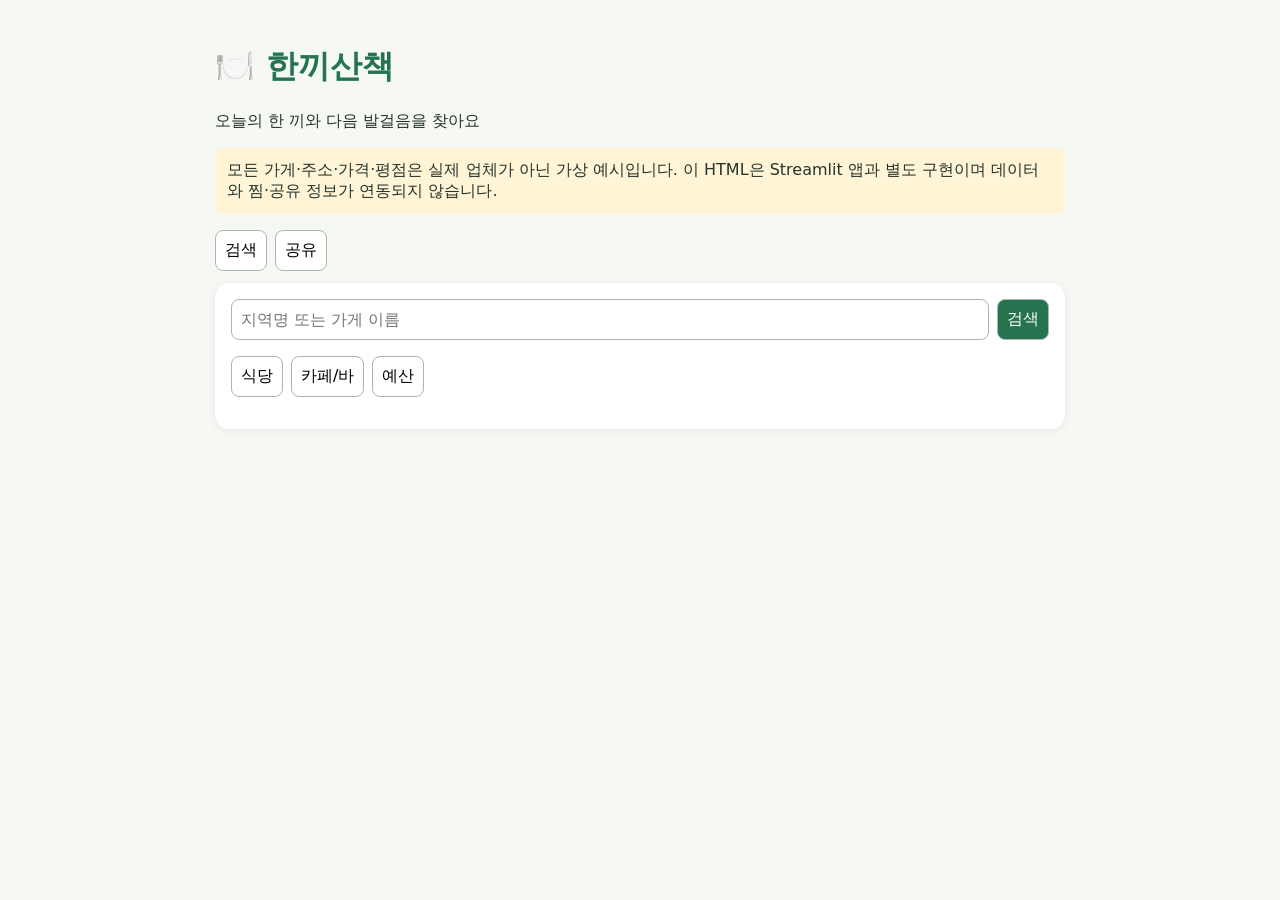
<file: taste-demo/preview/index.html>
<!doctype html><html lang="ko"><head><meta charset="utf-8"><meta name="viewport" content="width=device-width,initial-scale=1"><title>한끼산책 미리보기</title><style>
body{font-family:system-ui,sans-serif;color:#25332c;background:#f6f8f4;margin:0}main{max-width:850px;margin:auto;padding:24px}h1{color:#25734f}button,input,select{font:inherit;padding:9px;border:1px solid #aab9ad;border-radius:8px}button{cursor:pointer;background:white}button.on,button.primary{background:#25734f;color:white}button:disabled{opacity:.4}section,.card{background:white;border-radius:14px;padding:16px;margin:12px 0;box-shadow:0 2px 10px #0001}.chips label{display:inline-block;margin:5px}small{color:#657368}.notice{background:#fff4d6;padding:12px;border-radius:8px}.row{display:flex;gap:8px;flex-wrap:wrap}.row input[type=search]{flex:1;min-width:200px}.error{color:#a32222}.hidden{display:none}input[type=number]{width:110px}input[type=range]{width:180px}
</style></head><body><main><h1>🍽️ 한끼산책</h1><p>오늘의 한 끼와 다음 발걸음을 찾아요</p><p class="notice">모든 가게·주소·가격·평점은 실제 업체가 아닌 가상 예시입니다. 이 HTML은 Streamlit 앱과 별도 구현이며 데이터와 찜·공유 정보가 연동되지 않습니다.</p><nav class="row"><button onclick="show('search')">검색</button><button onclick="show('share')">공유</button></nav><section id="search"><div class="row"><input id="query" type="search" placeholder="지역명 또는 가게 이름"><button class="primary" onclick="search()">검색</button></div><p class="row"><button id="restaurant" onclick="toggle('restaurant')">식당</button><button id="cafe_bar" onclick="toggle('cafe_bar')">카페/바</button><button id="budget" onclick="toggle('budget')">예산</button></p><p id="bothNote" class="hidden">두 유형을 함께 선택하면 예산을 적용할 수 없습니다.</p><div id="budgetBox" class="hidden"><small>가게의 1인 기준 예시 가격</small><p>최소 <input type="range" id="minR" min="0" max="300000" step="1" value="0" oninput="sync('minR','minN')"><input type="number" id="minN" min="0" max="300000" value="0" oninput="sync('minN','minR')">원</p><p>최대 <input type="range" id="maxR" min="0" max="300000" step="1" value="300000" oninput="sync('maxR','maxN')"><input type="number" id="maxN" min="0" max="300000" value="300000" oninput="sync('maxN','maxR')">원</p><p id="error" class="error"></p></div><div id="restaurantBox" class="hidden chips"><small>식당 카테고리</small><div id="rcats"></div><small>알레르기</small><p><label><input type="checkbox" id="seafood"> 해산물 알레르기 (정보상 없음만 포함)</label></p><small>특수 식단</small><div id="diets"></div></div><div id="cafeBox" class="hidden chips"><small>카페/바 카테고리</small><div id="ccats"></div></div><div id="distanceBox" class="hidden"><label>최대 거리 <select id="distance"><option>100</option><option>200</option><option>500</option><option>1000</option></select>m</label><p><small>가상 좌표의 직선거리이며 실제 도보 거리와 다릅니다.</small></p></div><div id="results"></div></section><section id="share" class="hidden"><h2>공유</h2><p class="notice">이 기능은 이 브라우저에만 저장되는 시연입니다. 다른 사용자나 기기와 공유되지 않으며 브라우저 데이터 삭제 시 사라집니다.</p><p>찜은 이 브라우저에 저장됩니다. Streamlit 세션과 별개입니다.</p><div id="favorites"></div><button onclick="createShare()">현재 찜으로 공유 ID 생성</button><p id="created"></p><div class="row"><input id="code" maxlength="7" placeholder="7자리 공유 ID"><button onclick="lookup()">조회</button></div><div id="shared"></div></section></main><script>
const names=['달빛밥상','구름반점','푸른초밥','노을키친','바람식탁','별빛부엌','모래카페','달콩카페','푸른바','별모퉁이'], rc=['한식','중식','일식','양식','아시안','퓨전'], prices=[12000,15000,22000,25000,13000,19000,6500,7000,16000,8000], ratings=[4.7,4.5,4.8,4.4,4.3,4.6,4.7,4.5,4.8,4.2];
const places=names.map((name,i)=>({id:'place-'+String(i+1).padStart(2,'0'),name,type:i<6?'restaurant':'cafe_bar',category:i<6?rc[i]:['카페','카페','바','카페'][i-6],address:`서울 예시구 가상로 ${10+i} (가상 주소)`,lat:37.5+i*.00015,lon:127+i*.0001,price:prices[i],rating:ratings[i],seafood:['없음','포함','정보 미확인'][i%3],diets:[['비건'],[],['할랄'],null][i%4],wifi:[true,false,null][i%3]}));
const $=id=>document.getElementById(id); let state={restaurant:false,cafe_bar:false,budget:false}, results=null, pair=false;
function read(k,fallback){try{return JSON.parse(localStorage.getItem(k))??fallback}catch{return fallback}} function write(k,v){try{localStorage.setItem(k,JSON.stringify(v));return true}catch{alert('브라우저 저장소를 사용할 수 없습니다.');return false}} let favorites=read('taste_favorites',[]), shares=read('taste_shares',{});
function checks(id,arr,defaults){$(id).innerHTML=arr.map(x=>`<label><input type="checkbox" value="${x}" ${defaults.includes(x)?'checked':''}> ${x}</label>`).join('')};checks('rcats',rc,rc);checks('ccats',['카페','바'],['카페']);checks('diets',['비건','할랄'],[]);
function selected(id){return [...$(id).querySelectorAll('input:checked')].map(x=>x.value)} function show(id){$('search').classList.toggle('hidden',id!=='search');$('share').classList.toggle('hidden',id!=='share');if(id==='share')renderFav()}
function toggle(k){state[k]=!state[k];if(state.restaurant&&state.cafe_bar)state.budget=false;update()} function update(){let both=state.restaurant&&state.cafe_bar;for(let k of ['restaurant','cafe_bar','budget'])$(k).classList.toggle('on',state[k]);$('budget').disabled=both; for(let [id,on] of [['restaurantBox',state.restaurant],['cafeBox',state.cafe_bar],['budgetBox',state.budget],['distanceBox',both],['bothNote',both]])$(id).classList.toggle('hidden',!on)}
function sync(a,b){$(b).value=$(a).value;validate()} function validate(){let a=Number($('minN').value),b=Number($('maxN').value),ok=$('minN').value!==''&&$('maxN').value!==''&&Number.isFinite(a)&&Number.isFinite(b)&&a>=0&&b<=300000&&a<=b;$('error').textContent=ok?'':'예산은 0~300,000원이며 최솟값이 최댓값 이하여야 합니다.';return ok}
function dist(a,b){let r=Math.PI/180,dl=(b.lat-a.lat)*r,dn=(b.lon-a.lon)*r,h=Math.sin(dl/2)**2+Math.cos(a.lat*r)*Math.cos(b.lat*r)*Math.sin(dn/2)**2;return 12742000*Math.asin(Math.sqrt(Math.min(1,h)))}
function search(){if(!state.restaurant&&!state.cafe_bar){$('results').innerHTML='<p class="error">식당 또는 카페/바를 선택해 주세요.</p>';return}if(state.budget&&!validate())return;let cats=[...selected('rcats'),...selected('ccats')],diet=selected('diets'),q=$('query').value.trim().toLowerCase();let filtered=places.filter(p=>state[p.type]&&cats.includes(p.category)&&(!state.budget||(p.price>=Number($('minN').value)&&p.price<=Number($('maxN').value)))&&(p.type!=='restaurant'||((!$('seafood').checked||p.seafood==='없음')&&diet.every(d=>(p.diets||[]).includes(d)))));pair=state.restaurant&&state.cafe_bar;const match=p=>!q||(p.name+' '+p.address).toLowerCase().includes(q);if(pair){results=[];for(let a of filtered.filter(p=>p.type==='restaurant'))for(let b of filtered.filter(p=>p.type==='cafe_bar')){let d=dist(a,b);if(d<=Number($('distance').value)&&(match(a)||match(b)))results.push({a,b,d,rating:(a.rating+b.rating)/2})}results.sort((x,y)=>y.rating-x.rating||x.a.name.localeCompare(y.a.name,'ko')||x.b.name.localeCompare(y.b.name,'ko'))}else results=filtered.filter(match).sort((a,b)=>b.rating-a.rating||a.name.localeCompare(b.name,'ko'));results=results.slice(0,20);renderResults()}
function card(p){let diet=p.diets===null?'정보 미확인':p.diets.length?p.diets.join(', '):'없음',wifi=p.wifi===null?'확인되지 않음':p.wifi?'있음':'없음';return `<div class="card"><strong>${p.name}</strong> · ${p.category}<p>${p.address}</p><small>1인 예시 가격 ${p.price.toLocaleString()}원 · 평점 ${p.rating}<br>해산물: ${p.seafood} · 특수 식단: ${diet} · 와이파이: ${wifi}</small><p><button onclick="favorite('${p.id}')">${favorites.includes(p.id)?'♥ 찜 해제':'♡ 찜'}</button></p></div>`}
function renderResults(){if(results===null)return;$('results').innerHTML='<h2>검색 결과</h2>'+(!results.length?'<p>조건에 맞는 결과가 없습니다.</p>':results.length<3?`<p>조건에 맞는 결과가 ${results.length}개뿐입니다.</p>`:'')+results.map((x,i)=>`<h3>${i+1}위</h3>`+(pair?`<small>조합 평균 평점 ${x.rating.toFixed(2)} · 직선거리 ${Math.round(x.d)}m</small>${card(x.a)}${card(x.b)}`:card(x))).join('')}
function favorite(id){favorites=favorites.includes(id)?favorites.filter(x=>x!==id):[...favorites,id];write('taste_favorites',favorites);renderResults();renderFav()}
function renderFav(){$('favorites').innerHTML=`<p>현재 찜 ${favorites.length}개</p>`+places.filter(p=>favorites.includes(p.id)).map(card).join('')}
function createShare(){if(!favorites.length){$('created').textContent='먼저 가게를 찜해 주세요.';return}const chars='ABCDEFGHIJKLMNOPQRSTUVWXYZ0123456789';let code;do{let a=new Uint32Array(7);crypto.getRandomValues(a);code=[...a].map(x=>chars[x%chars.length]).join('')}while(shares[code]);shares[code]=[...favorites];if(write('taste_shares',shares))$('created').textContent='생성된 ID: '+code}
function lookup(){let code=$('code').value.trim().toUpperCase();if(!/^[A-Z0-9]{7}$/.test(code)){$('shared').textContent='영문과 숫자로 된 7자리 ID를 입력해 주세요.';return}if(!shares[code]){$('shared').textContent='존재하지 않는 공유 ID입니다.';return}$('shared').innerHTML=places.filter(p=>shares[code].includes(p.id)).map(card).join('')}
</script></body></html>
</file>
